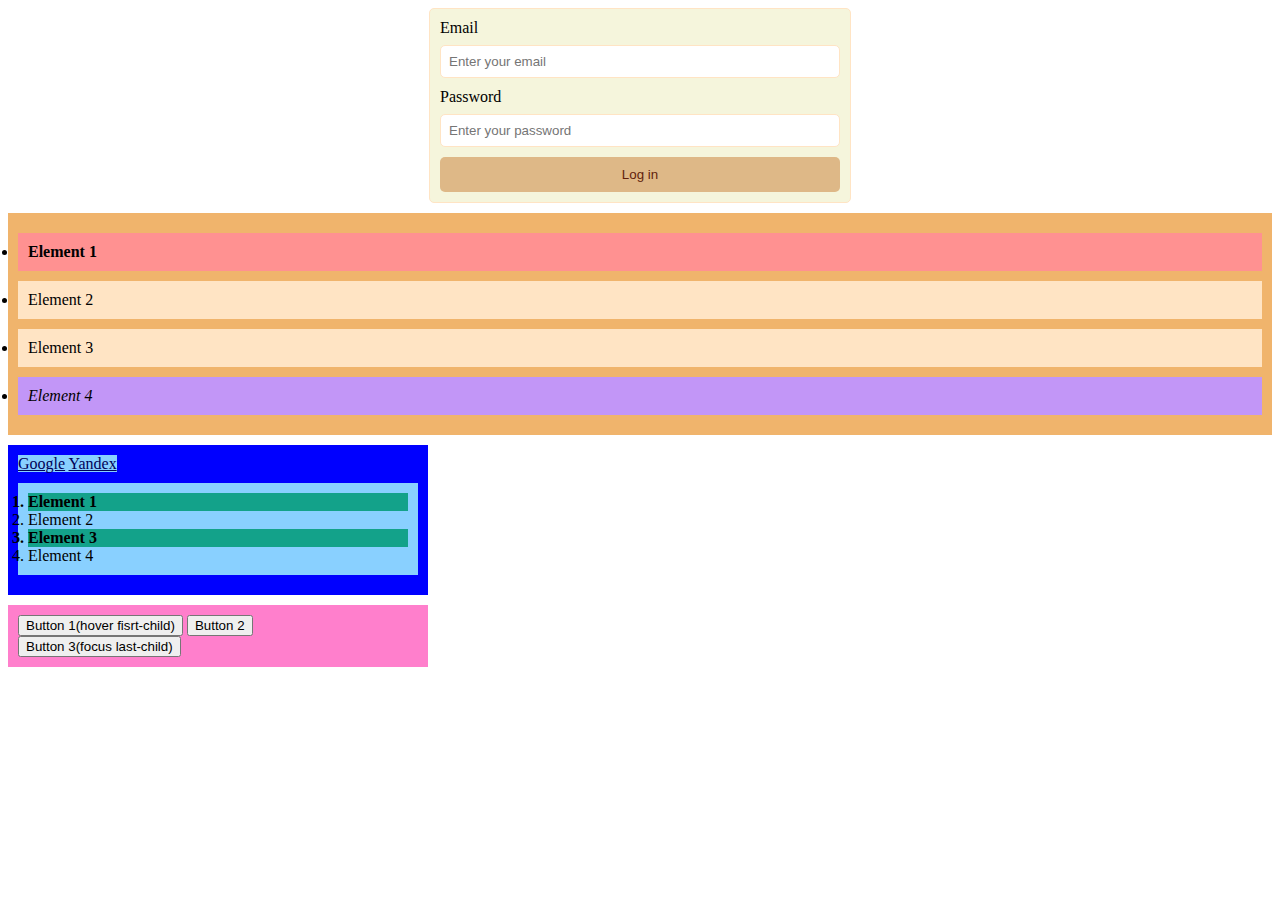
<file: hw11.html>
<!DOCTYPE html>
<html lang="en">
<head>
   <meta charset="UTF-8">
   <title>Document</title>
   <link rel="stylesheet" href="stylehw11.css">
</head>
<body>
    <form class="form">
        <label for="email" class="form-label">Email</label>
        <input type="text" class="form-input" placeholder="Enter your email" required>
        <label for="password" class="form-label">Password</label>
        <input type="password" class="form-input" placeholder="Enter your password" required>
        <button type="submit" class="form-button">Log in</button>
    </form>
    <ul class="list">
        <li class="list-item">Element 1</li>
        <li class="list-item">Element 2</li>
        <li class="list-item">Element 3</li>
        <li class="list-item">Element 4</li>
    </ul>
    <div class="box">
        <div class="block-to-inline">
            <a class="link" href="https://www.google.com/" target="_blank">Google</a>
            <a class="link" href="https://yandex.kz/" target="_blank">Yandex</a>
        </div>
        <div class="block-to-inline">
            <ol class="list-box">
                <li class="list-items">Element 1</li>
                <li class="list-items">Element 2</li>
                <li class="list-items">Element 3</li>
                <li class="list-items">Element 4</li>
            </ol>
        </div>
    </div>
    <div class="block">
        <button>Button 1(hover fisrt-child)</button>
        <button>Button 2</button>
        <button>Button 3(focus last-child)</button>
    </div>
</body>
</html>
</file>
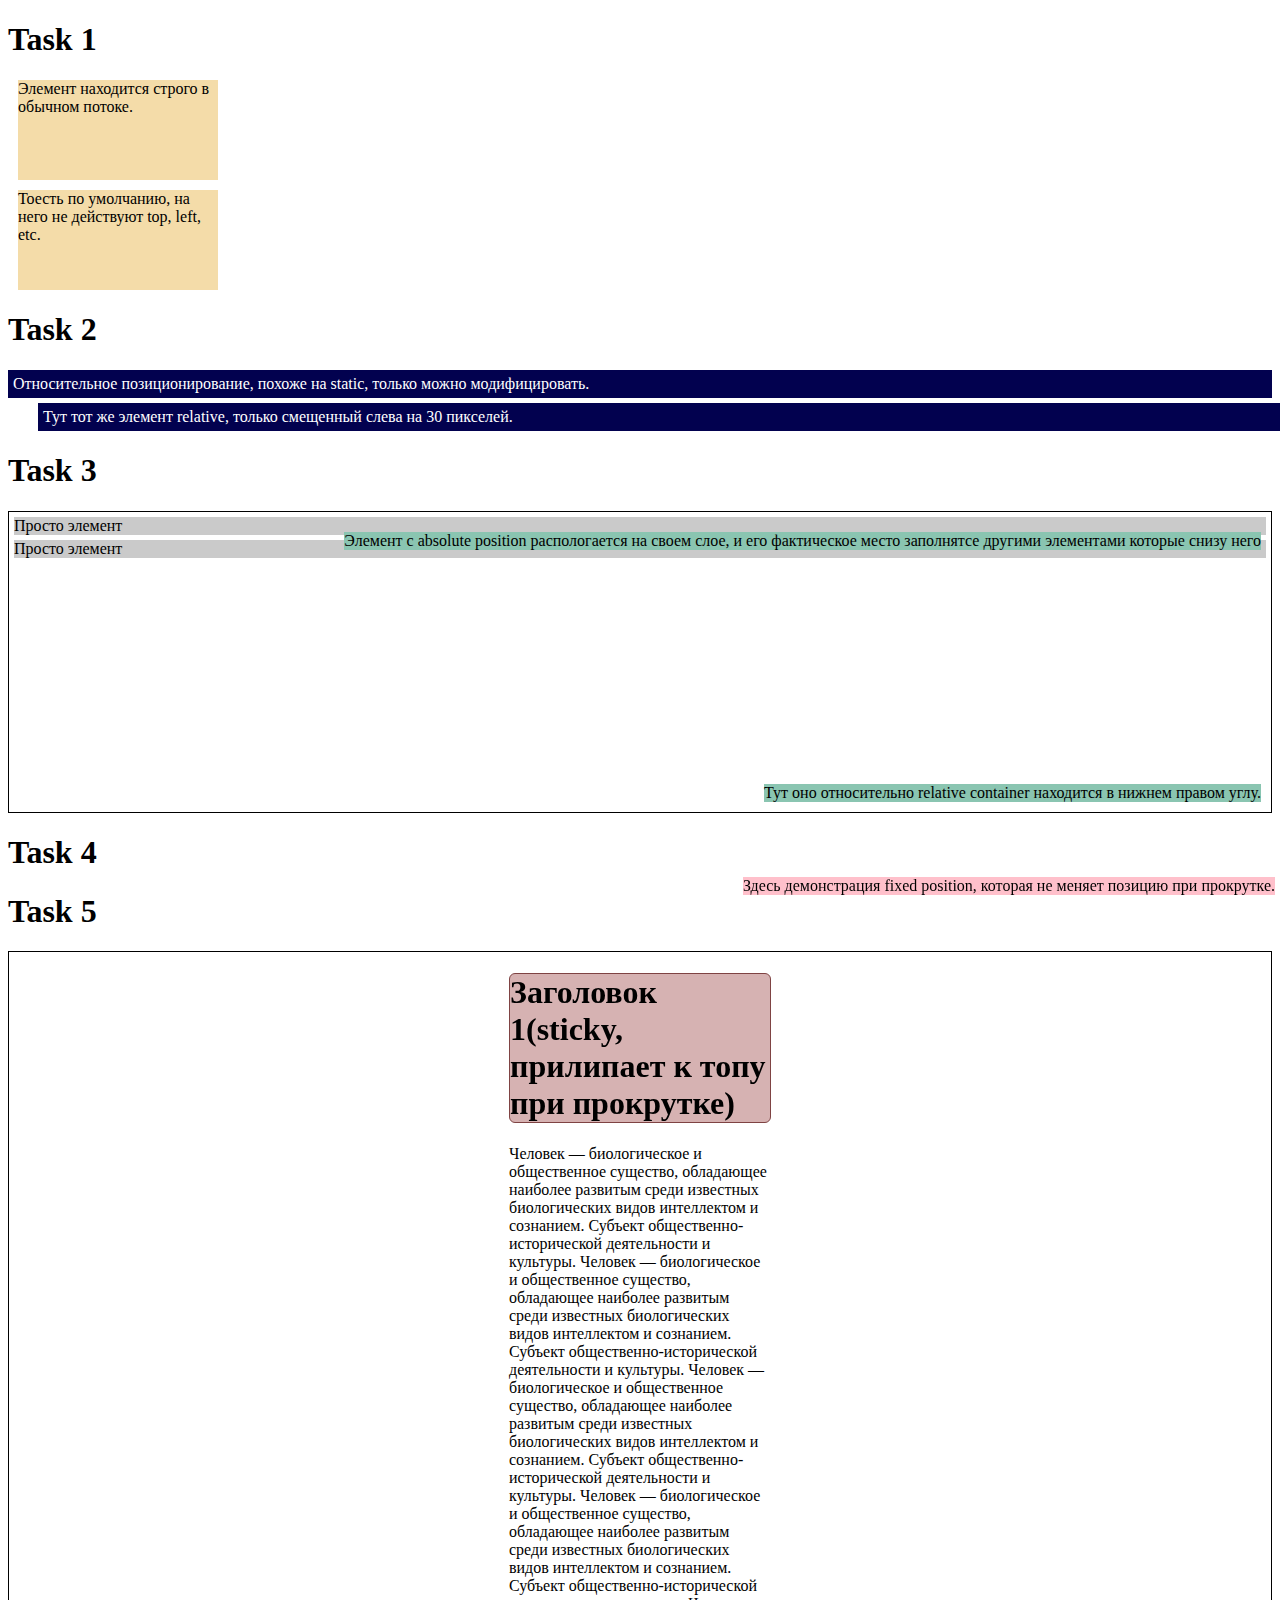
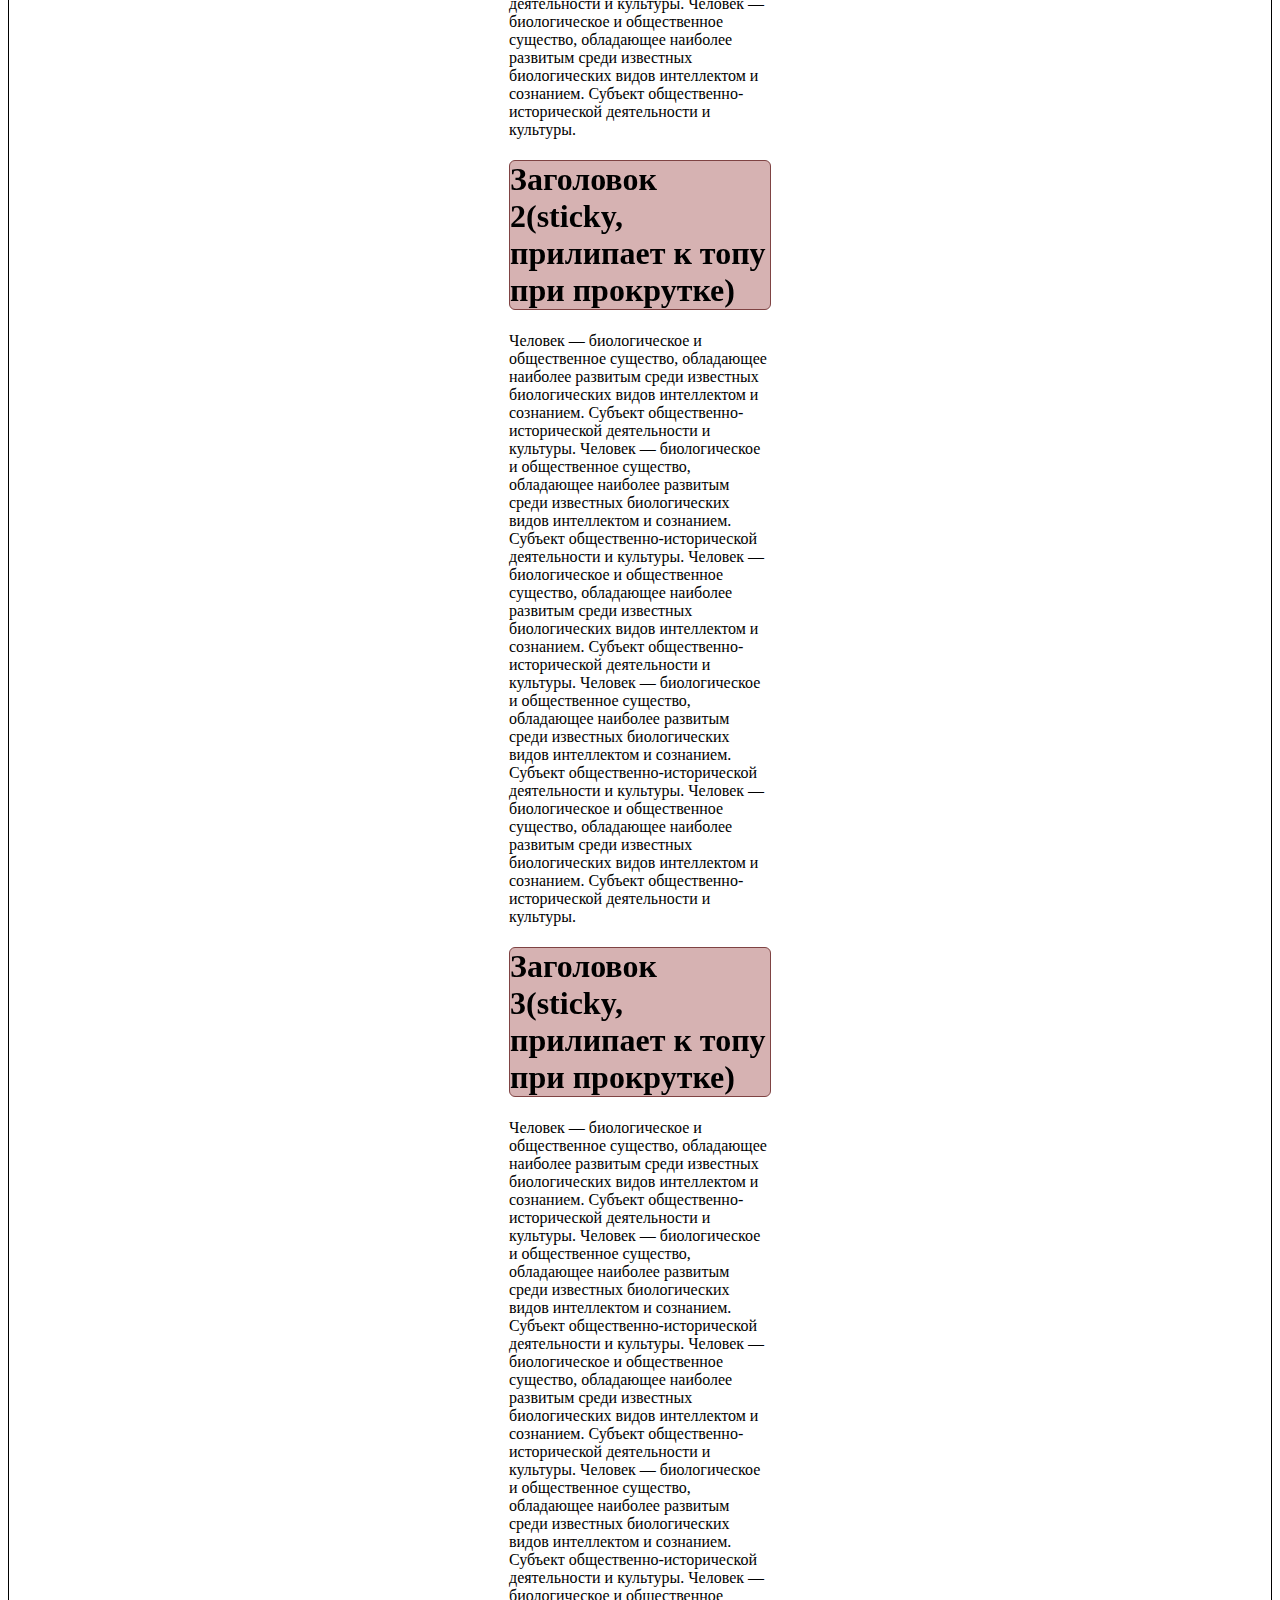
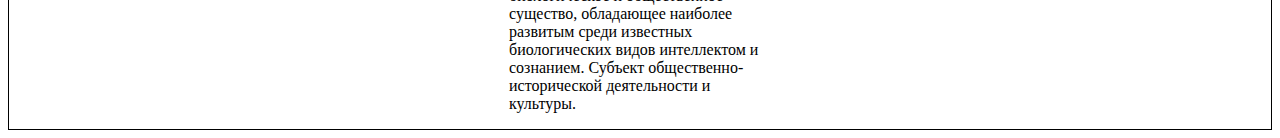
<file: hw18.html>
<!DOCTYPE html>
<html lang="en">
<head>
    <meta charset="UTF-8">
    <meta name="viewport" content="width=device-width, initial-scale=1.0">
    <title>Site</title>
    <link rel="stylesheet" href="styles18.css">
</head>
<body>
    <h1>Task 1</h1>
    <div class="static-element">Элемент находится строго в обычном потоке.</div>
    <div class="static-element">Тоесть по умолчанию, на него не действуют top, left, etc.</div>

    <h1>Task 2</h1>
    <div class="relative-element1">Относительное позиционирование, похоже на static, только можно модифицировать. </div>
    <div class="relative-element2">Тут тот же элемент relative, только смещенный слева на 30 пикселей.</div>

    <h1>Task 3</h1>
    <div class="container">
        <div class="absolute-element">Элемент с absolute position распологается на своем слое, и его фактическое место заполнятсе другими элементами которые снизу него</div>
        <div class="element">Просто элемент</div>
        <div class="element">Просто элемент</div>
        <div class="absolute-element1">Тут оно относительно relative container находится в нижнем правом углу.</div>
    </div>
    <h1>Task 4</h1>
    <div class="fixed-element">Здесь демонстрация fixed position, которая не меняет позицию при прокрутке.</div>

    <h1>Task 5</h1>
    <div class="forPadding">
        <h1 class="sticky-element">Заголовок 1(sticky, прилипает к топу при прокрутке)</h2>
        <p>Человек — биологическое и общественное существо, обладающее наиболее развитым среди известных биологических видов интеллектом и сознанием. Субъект общественно-исторической деятельности и культуры. Человек — биологическое и общественное существо, обладающее наиболее развитым среди известных биологических видов интеллектом и сознанием. Субъект общественно-исторической деятельности и культуры. Человек — биологическое и общественное существо, обладающее наиболее развитым среди известных биологических видов интеллектом и сознанием. Субъект общественно-исторической деятельности и культуры. Человек — биологическое и общественное существо, обладающее наиболее развитым среди известных биологических видов интеллектом и сознанием. Субъект общественно-исторической деятельности и культуры. Человек — биологическое и общественное существо, обладающее наиболее развитым среди известных биологических видов интеллектом и сознанием. Субъект общественно-исторической деятельности и культуры. </p>
        <h1 class="sticky-element">Заголовок 2(sticky, прилипает к топу при прокрутке)</h2>
        <p>Человек — биологическое и общественное существо, обладающее наиболее развитым среди известных биологических видов интеллектом и сознанием. Субъект общественно-исторической деятельности и культуры. Человек — биологическое и общественное существо, обладающее наиболее развитым среди известных биологических видов интеллектом и сознанием. Субъект общественно-исторической деятельности и культуры. Человек — биологическое и общественное существо, обладающее наиболее развитым среди известных биологических видов интеллектом и сознанием. Субъект общественно-исторической деятельности и культуры. Человек — биологическое и общественное существо, обладающее наиболее развитым среди известных биологических видов интеллектом и сознанием. Субъект общественно-исторической деятельности и культуры. Человек — биологическое и общественное существо, обладающее наиболее развитым среди известных биологических видов интеллектом и сознанием. Субъект общественно-исторической деятельности и культуры. </p>
        <h1 class="sticky-element">Заголовок 3(sticky, прилипает к топу при прокрутке)</h2>
        <p>Человек — биологическое и общественное существо, обладающее наиболее развитым среди известных биологических видов интеллектом и сознанием. Субъект общественно-исторической деятельности и культуры. Человек — биологическое и общественное существо, обладающее наиболее развитым среди известных биологических видов интеллектом и сознанием. Субъект общественно-исторической деятельности и культуры. Человек — биологическое и общественное существо, обладающее наиболее развитым среди известных биологических видов интеллектом и сознанием. Субъект общественно-исторической деятельности и культуры. Человек — биологическое и общественное существо, обладающее наиболее развитым среди известных биологических видов интеллектом и сознанием. Субъект общественно-исторической деятельности и культуры. Человек — биологическое и общественное существо, обладающее наиболее развитым среди известных биологических видов интеллектом и сознанием. Субъект общественно-исторической деятельности и культуры. </p>
    </div>

</body>
</html>
</file>
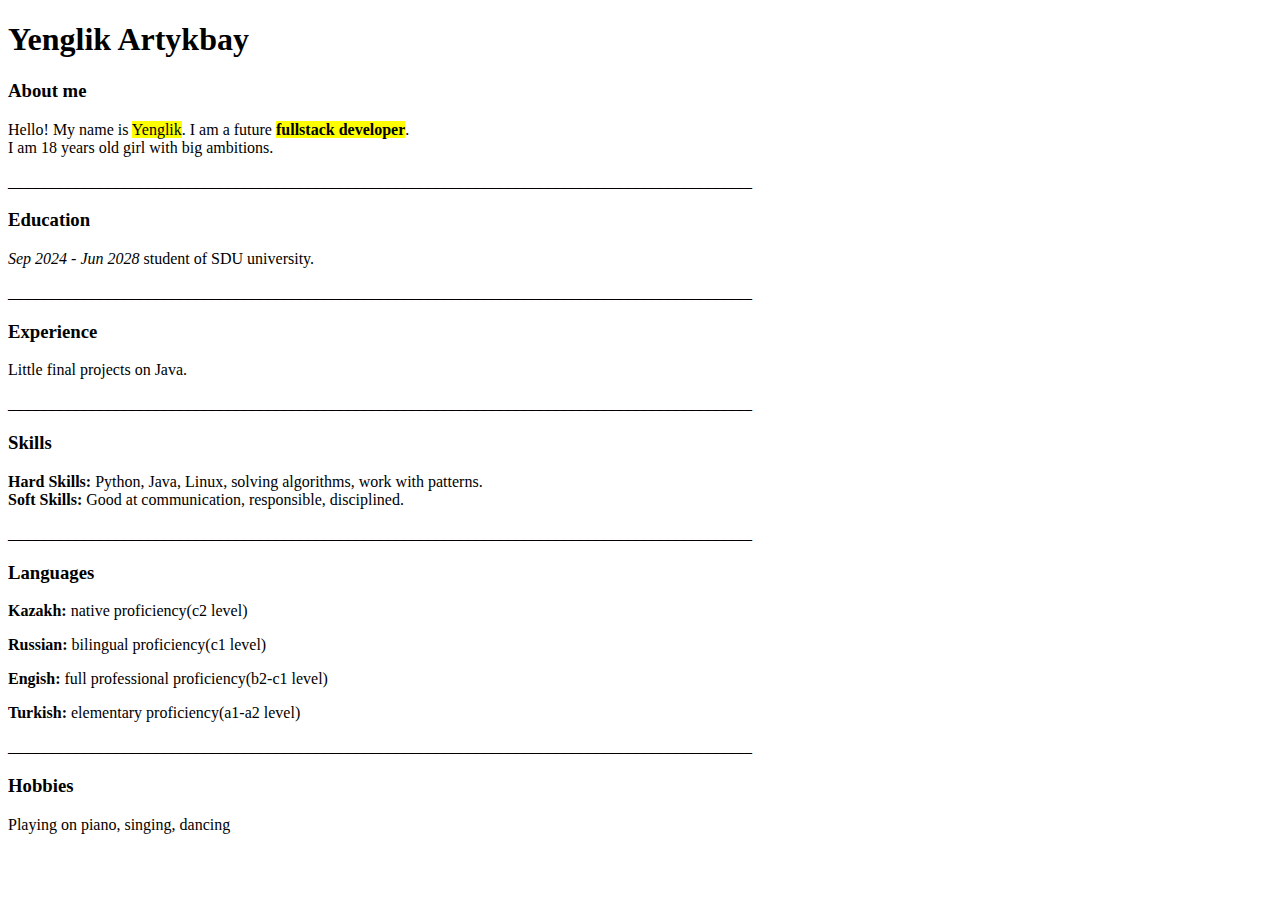
<file: hw3.html>
<!DOCTYPE html>
<html lang="en">
<head>
   <meta charset="UTF-8">
   <meta name="viewport" content="width=device-width, initial-scale=1.0">
   <title>Resume</title>
</head>
<body>
    <h1>Yenglik Artykbay</h1>
    <h3>About me</h3>
    <p>Hello! My name is <mark>Yenglik</mark>. I am a future <mark><b>fullstack developer</b></mark>.<br>I am 18 years old girl with big ambitions.</p>
    <p>_____________________________________________________________________________________________</p>
    <h3>Education</h3>
    <p><i>Sep 2024 - Jun 2028</i> student of SDU university.</p>
    <p>_____________________________________________________________________________________________</p>

    <h3>Experience</h3>
    <p>Little final projects on Java.</p>
    <p>_____________________________________________________________________________________________</p>

    <h3>Skills</h3>
    <p><b>Hard Skills:</b> Python, Java, Linux, solving algorithms, work with patterns. <br><b>Soft Skills:</b> Good at communication, responsible, disciplined.</p>
    <p>_____________________________________________________________________________________________</p>

    <h3>Languages</h3>
    <p><b>Kazakh: </b>native proficiency(c2 level)</p>
    <p><b>Russian: </b>bilingual proficiency(c1 level)</p>
    <p><b>Engish: </b>full professional proficiency(b2-c1 level)</p>
    <p><b>Turkish: </b>elementary proficiency(a1-a2 level)</p>
    <p>_____________________________________________________________________________________________</p>

    <h3>Hobbies</h3>
    <p>Playing on piano, singing, dancing</p>
</body>
</html>
</file>
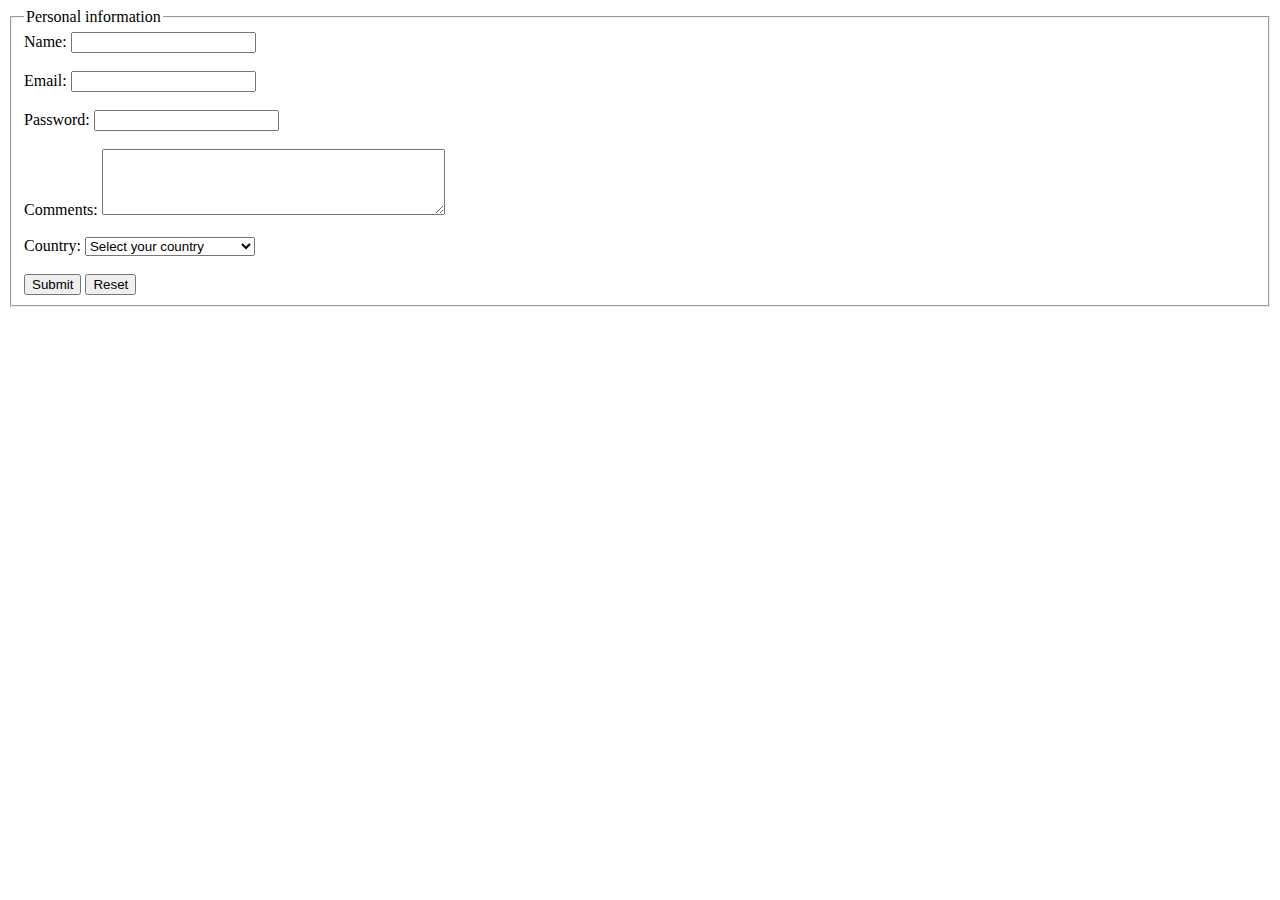
<file: hw6.html>
<!DOCTYPE html>
<html lang="en">
<head>
   <meta charset="UTF-8">
   <meta name="viewport" content="width=device-width, initial-scale=1.0">
   <title>Form Elements</title>
</head>
<body>
    <!--Создание формы-->
    <form>
        <fieldset> <!--Обводка формы для группировки элементов внутри него-->
            <legend>Personal information</legend>
            <label for="name">Name:</label> <!--Label перед инпутом для ввода текста-->
            <input type="text" id="name" name="name" required><br><br>  <!--Объязательный инпут-->
            <label for="email">Email:</label>
            <input type="email" id="email" name="email" required><br><br>  
            <label for="password">Password:</label>
            <input type="password" id="password" name="password" required><br><br>  
            <label for="comment">Comments:</label>
            <textarea id="comment" name="comment" rows="4" cols="40"></textarea><br><br> 
            <label for="country">Country:</label>
            <select id="country" name="country" required> <!--Выпадающий список (объязательный)-->
                <option value="">Select your country</option>
                <option value="ru">Russia</option>
                <option value="us">United States of America</option>
                <option value="ca">Canada</option>
            </select><br><br>
            <button type="submit">Submit</button> <!--Кнопки-->
            <button type="reset">Reset</button>
        </fieldset>
    </form>
</body>
</body>
</html>
</file>
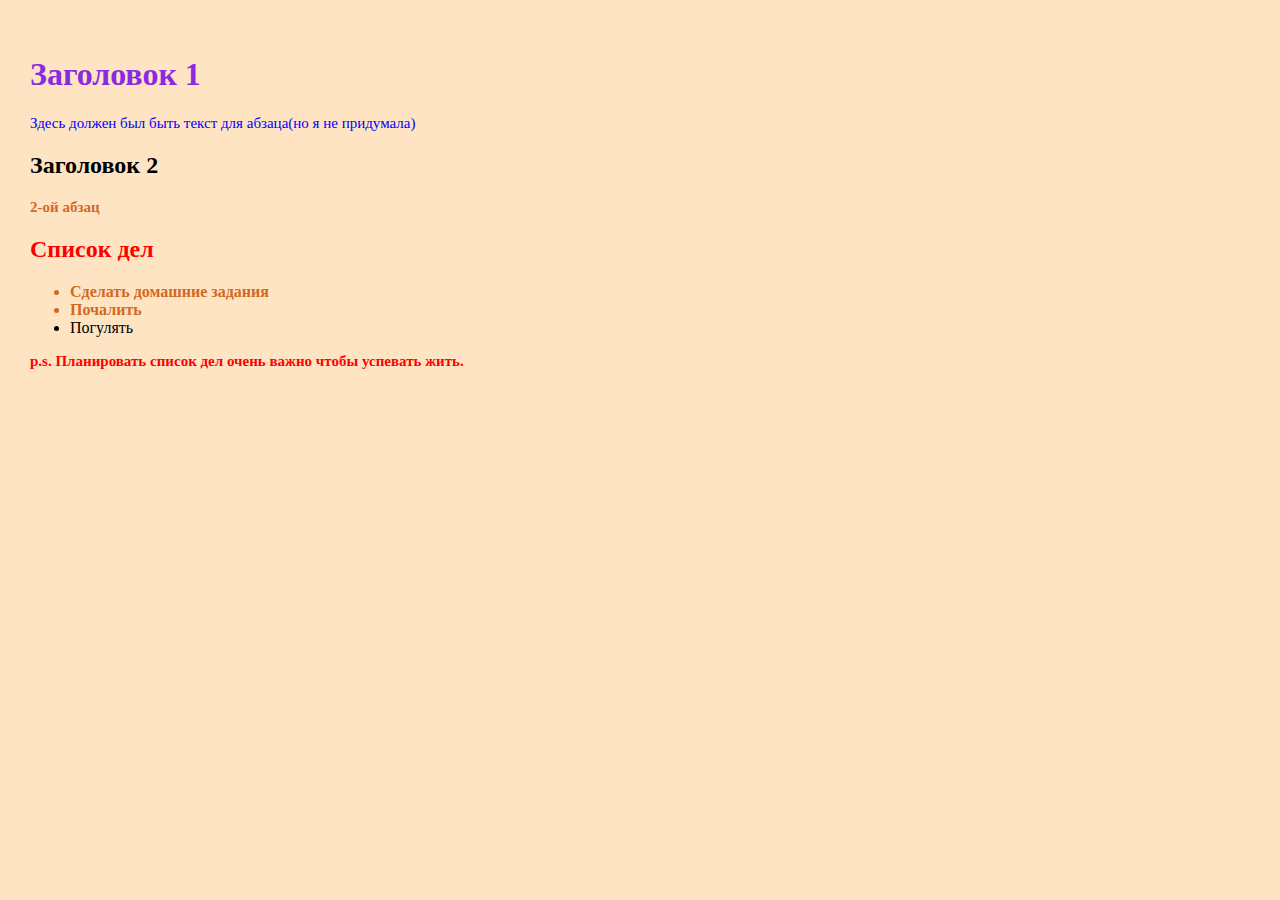
<file: hw7.html>
<!DOCTYPE html>
<html lang="en">
<head>
   <meta charset="UTF-8">
   <title>Work with css</title>
   <link rel="stylesheet" href="styles.css"> <!--Подключение external styles-->
</head>
<body>
    <h1 style="color: blueviolet;">Заголовок 1</h1> <!--Встроенный стиль, самая высокая приоритетность-->
    <p>Здесь должен был быть текст для абзаца(но я не придумала)</p>    
    <h2 >Заголовок 2</h2>
    <p class="routine">2-ой абзац</p>  <!--Стиль класса стоит выше чем стиль тега-->
    <h2 id="header">Список дел</h2> <!--Стилизация через идентификатор-->
    <ul>
        <li class="routine">Сделать домашние задания</li> 
        <li class="routine">Почалить</li>
        <li>Погулять</li>
    </ul>
    <p class="routine" id="header">p.s. Планировать список дел очень важно чтобы успевать жить.</p> <!--Тут приоритет отдается id по сравнению class-->
</body>
</html>
</file>
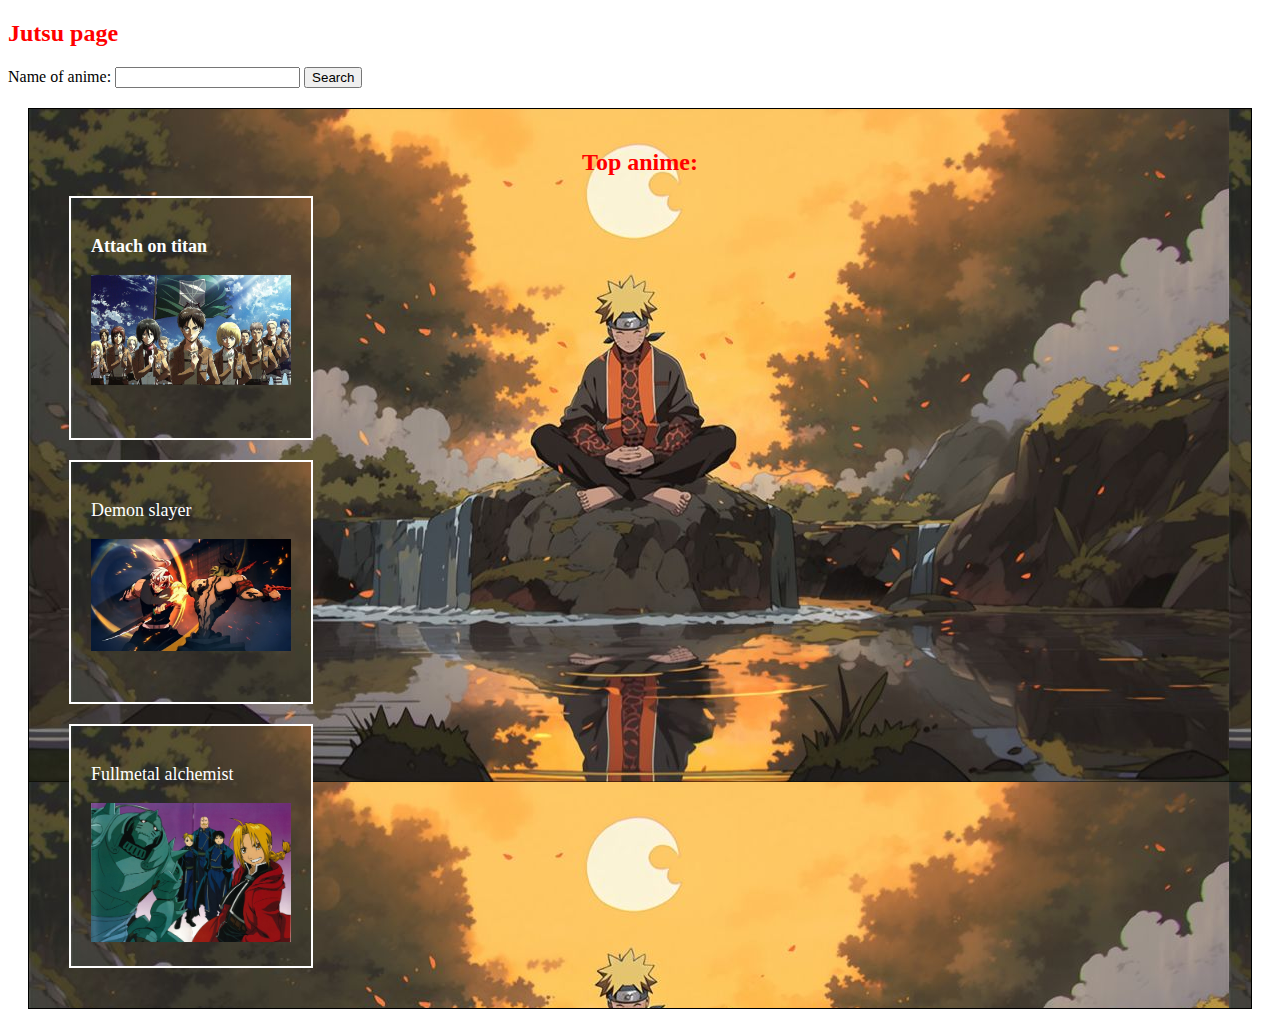
<file: hw8.html>
<!DOCTYPE html>
<html lang="en">
<head>
   <meta charset="UTF-8">
   <title>Work with css</title>
   <link rel="stylesheet" href="stylehw8.css"> 
</head>
<body>
    <h2>Jutsu page</h2>
    <form action="/submit" method="post">
        <label for="name">Name of anime:</label>
        <input type="text" id="name" name="name">
        <button type="submit">Search</button>
    </form>
    <div>
        <h2 class="header">Top anime:</h2>
        <div id="aot">
            <p class="top">Attach on titan</p>
            <img src="aot.jpg" alt="aot" class="bottom_img">
        </div>
        <div id="demon">
            <p>Demon slayer</p>
            <img src="image.jpg" alt="aot" class="bottom_img">
        </div>
        <div id="fa">
            <p>Fullmetal alchemist</p>
            <img src="alchemist.jpg" alt="aot" class="bottom_img">
        </div>
    </div>
</body>
</html>
</file>
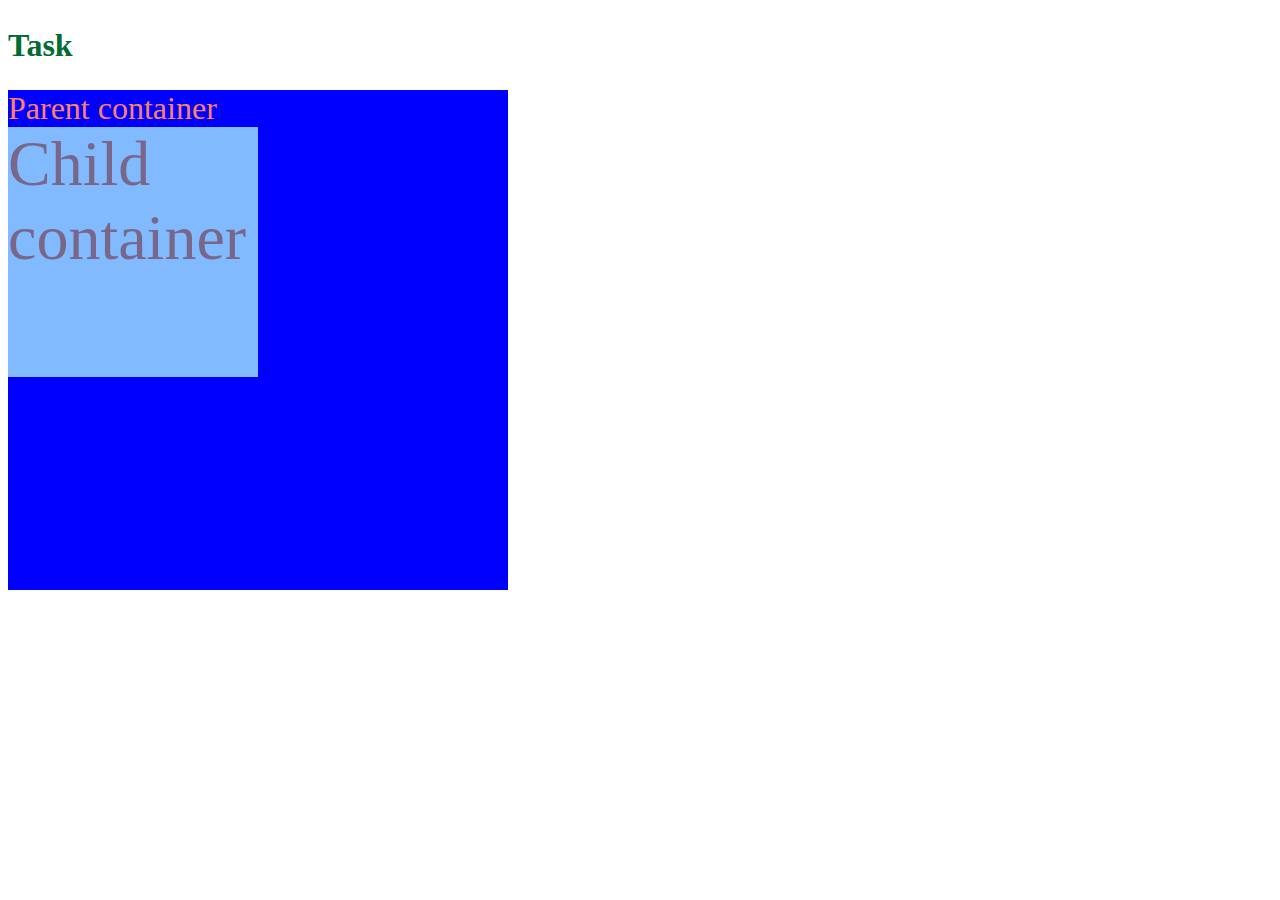
<file: hw9.html>
<!DOCTYPE html>
<html lang="en">
<head>
   <meta charset="UTF-8">
   <title>Document</title>
   <style>
    h2 {
        font-size: 2rem; /* Изменение размера шрифта относительно корнегого документа (root <html>)*/
        color: rgb(0, 108, 49) 
    }
    .box {
        width: 500px; /*Изменение ширины по пикселям*/
        height: 500px; /*Изменение длины по пикселям*/
        background-color: blue;
        font-size: 2rem; 
        color: #ff8065; /*hex color*/
    }
    .box1{
        width: 50%; /*Изменение размера относительно родительского блока, 50% от родителького блока*/
        height: 50%; 
        font-size: 2em; /* Изменение размера шрифта относительно родительского элемента*/
        background-color: rgb(129, 186, 255); /*rgb color*/
        color: rgba(111, 19, 19, 0.5);  /*rgba color, с прозрачностью 0.5*/

    }
   </style>
</head>
<body>
    <h2>Task</h2>
    <div class="box">Parent container
        <div class="box1">Child container</div>
    </div>
</body>
</html>
</file>
<file: stylehw11.css>
.form{
    max-width: 400px;
    background-color: beige;
    border: 1px solid bisque;
    border-radius: 5px;
    margin: 0 auto;
    padding: 10px;
}
.form-label{
    display: block;
    margin-bottom: 8px;
}
.form-input{
    width: 100%;
    padding: 8px;
    margin-bottom: 10px;
    border: 1px solid bisque;
    border-radius: 5px;
    box-sizing: border-box;
}
.form-input:focus{
    border-color: rgb(214, 147, 65);
    box-shadow: 0 0 5px rgb(234, 141, 27);
}
.form-button{
    width: 100%;
    padding: 10px;
    border: none;
    border-radius: 5px;
    background-color: burlywood;
    color: rgb(97, 31, 12);
}
.form-button:hover{
    background-color: rgb(109, 78, 0);
    color: white;
}

.list{
    margin: 10px 0;
    padding: 10px;  
    background-color: rgb(240, 180, 108);
}
.list-item{
    margin: 10px 0;
    padding: 10px;  
    background-color: bisque;
}
.list-item:first-child{
    background-color: rgb(255, 145, 145);
    font-weight: bold;
}
.list-item:last-child{
    background-color: rgb(194, 150, 247);
    font-style: italic;
}

.box{
    max-width: 400px;
    max-height: fit-content;
    margin: 10px 0;
    padding: 10px;
    background-color: blue;
}
.block-to-inline{
    display: inline;
    width: 100px;
    height: 100px;
    background-color: rgb(137, 208, 255);
}
.link{
    color:rgb(0, 0, 88);
}
.link:hover{
    color:rgb(255, 0, 0);
}
.list-box{
    margin: 10px 0;
    padding: 10px;  
    background-color: rgb(137, 208, 255);
}
.list-items:nth-child(odd){
    background-color: rgb(19, 162, 138);
    font-weight: bold;
}

.block{
    margin: 10px 0;
    padding: 10px;
    max-width: 400px;
    background-color: rgb(255, 127, 204);
}
.block button:first-child:hover{
    background-color: rgb(127, 178, 255);
    color:rgb(255, 255, 255);
    cursor: pointer;
}
.block button:last-child:focus{
    background-color: rgb(246, 173, 250);
    color:rgb(255, 255, 255);
    cursor: pointer;
}
</file>
<file: styles18.css>
.static-element{
    margin: 10px;
    position: static;
    width: 200px;
    height: 100px;
    background-color: #f4dca9;
}
.relative-element1, .relative-element2{
    position: relative;
    background-color: #02014f;
    color: #fff;
    padding: 5px;
    margin-bottom: 5px; 
}
.relative-element2{
    left: 30px;
}
.container{
    position: relative;
    height: 300px;
    border: 1px solid black;
}
.absolute-element{
    position: absolute;
    top: 20px;
    right: 10px;
    background-color: rgb(138, 197, 177);
}
.absolute-element1{
    position: absolute;
    background-color: rgb(138, 197, 177);
    right: 10px;
    bottom: 10px;
}
.element{
    background-color: rgb(202, 202, 202);
    margin: 5px;
    
}
.fixed-element{
    position: fixed;
    background-color: pink;
    bottom: 5px;
    right: 5px;
}
.sticky-element{
    position: sticky;
    top: 0;
    background-color: rgba(197, 145, 145, 0.7);
    border: 1px solid rgb(127, 67, 67);
    border-radius: 6px;
    width: fit-content;
}
.forPadding{
    padding: 0 500px;
    border: 1px solid black;
}
</file>
<file: styles.css>
body{
    background-color: bisque;
    margin: 20px;
    padding: 15px 10px 10px 10px;
}
h1{
    color:black;
    text-align: justify;
}
p{
    color: blue;
    text-align: justify;
    font-size: 15px;
}
.routine{
    font-weight: bold;
    color:chocolate;
}
#header{
    color: red;
    text-align: justify;
}
</file>
<file: stylehw8.css>
h2{
    color: red;
}
.header{
    text-align: center;
}
p{
    color: white;
    font-size: 18px;
}
.top{
    font-weight: bold;
}
div{
    background-image: url(phone.jpg);
    background-color: burlywood;
    border: 1px solid black;
    margin: 20px;
    padding: 20px;
}
#aot, #demon, #fa{
    width: 200px;
    height: 200px;
    border: 2px solid white;
}
.bottom_img{
    margin-top: auto;
    max-width: 100%;
    max-height: 150px;
    overflow: hidden;
}
</file>
